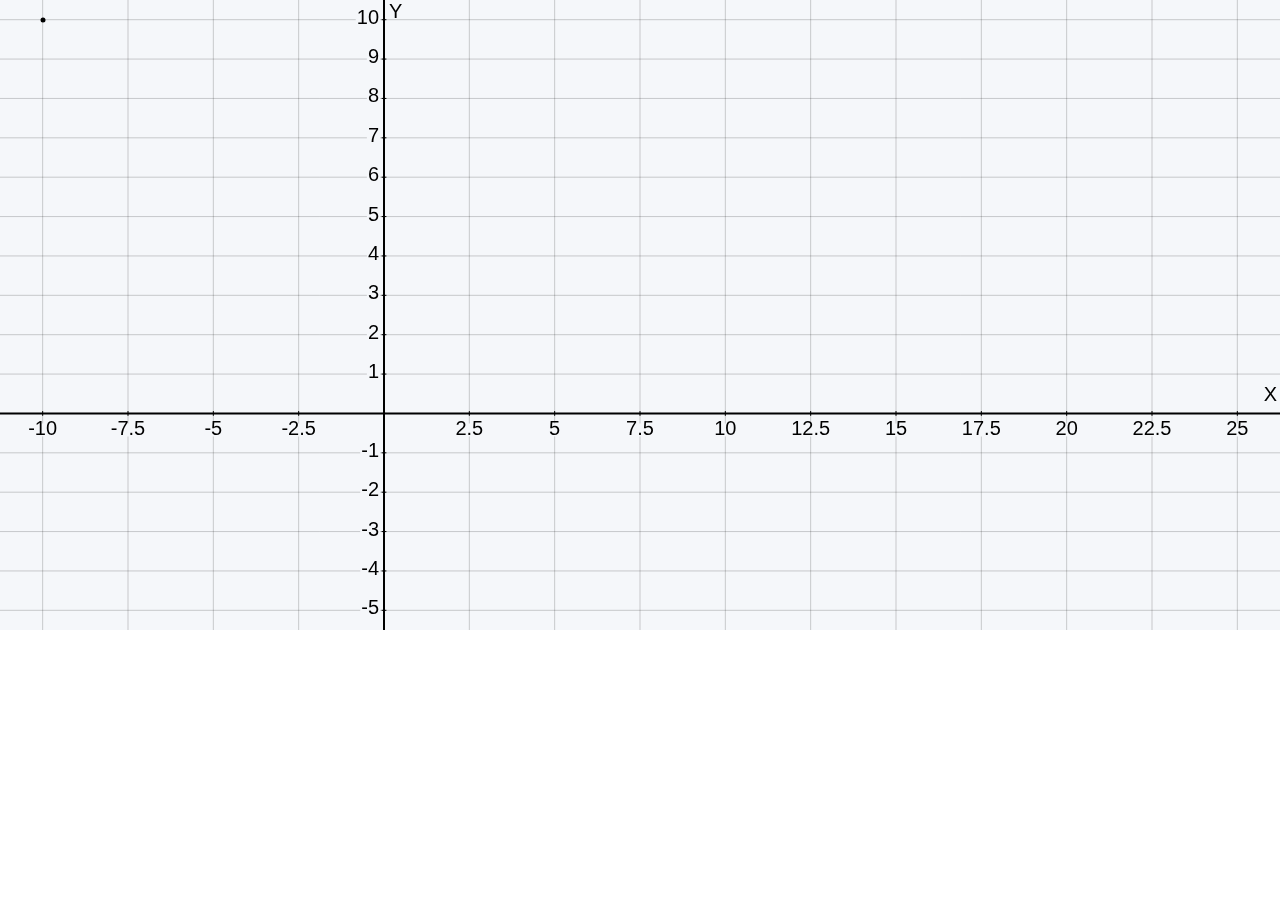
<file: canvas/index.html>
<!DOCTYPE html>
<html lang="en">

<head>
    <script src="p5.js"></script>
    <script src="p5.sound.min.js"></script>
    <link rel="stylesheet" type="text/css" href="style.css">
    <meta charset="utf-8">

</head>

<body>
    <div id="widget-container" style="cursor: pointer;">
    </div>
    <script>
        // START - VALUES FROM BACKEND //
        // segments: 2 to 5 (values >= 10 degrees)
        var quadrants = "full"
        var x_axis = {
            start: -10,
            end: 25,
            increment: 2.5,
            show: true,
            label: "X"
        }
        var y_axis = {
            start: -5,
            end: 10,
            increment: 1,
            show: true,
            label: "Y"
        }
        var showGrid = true;
        var snapToGrid = true;
        var axisNumbering = true;

        // colors: color palette used by the pie chart 
        // (if this is not provided globally it will still work
        // const pieColors = ["#00ACED", "#F26363", "#69B516", "#FF8F41", "#A659FF"]
        // END - VALUES FROM BACKEND //
    </script>
    <script src="canvas.js"></script>
    <script src="sketch.js"></script>


</body>

</html>
</file>
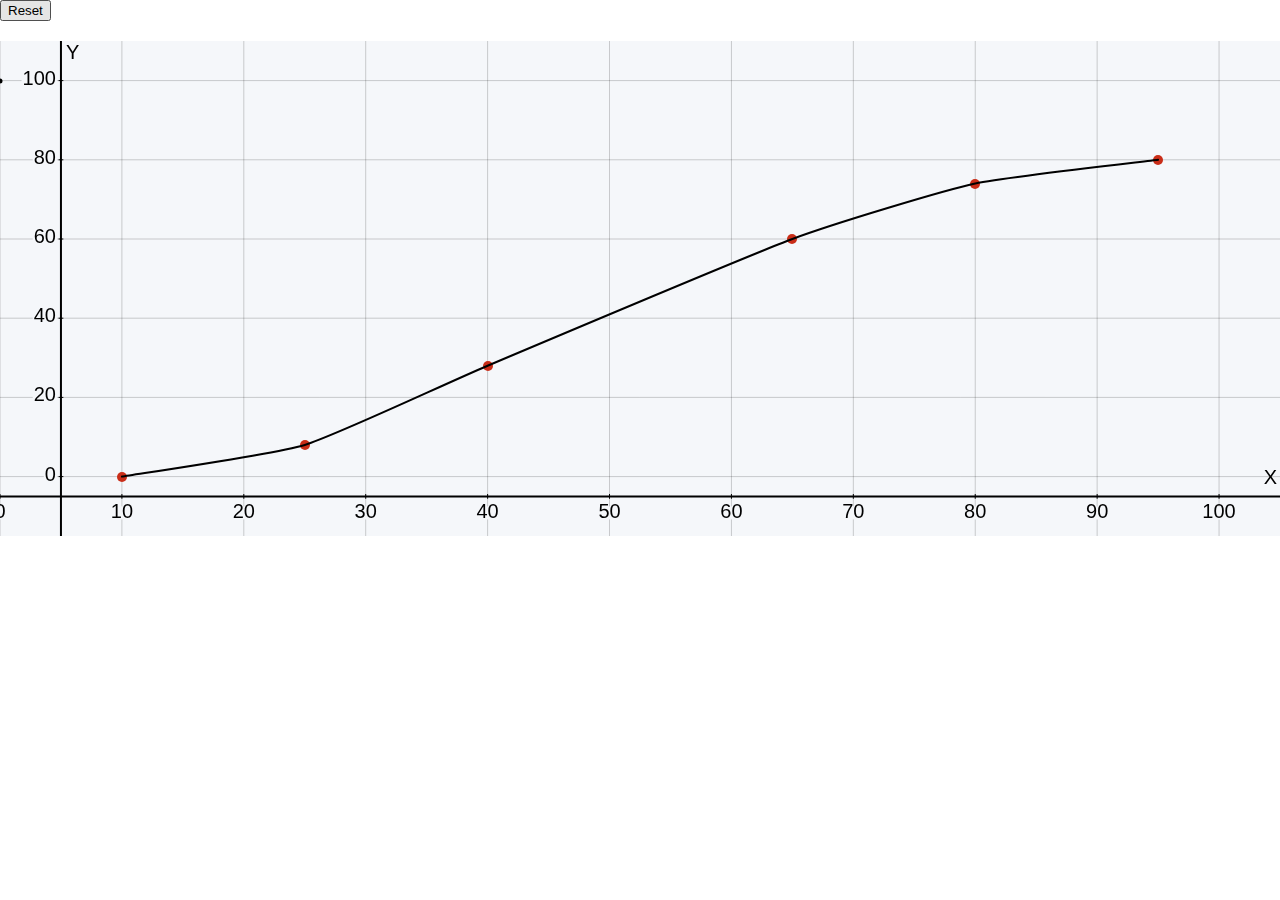
<file: cummulative frequency diagram/index.html>
<!DOCTYPE html>
<html lang="en">

<head>
    <script src="p5.js"></script>
    <script src="p5.sound.min.js"></script>
    <link rel="stylesheet" type="text/css" href="style.css">
    <meta charset="utf-8">

</head>

<body>
    <div id="widget-container" style="cursor: pointer;">
        <input id="cummulative-frequency-diagram-points" name="answers[]" type="hidden" autocomplete="off">
    </div>
    <script>
        // START - VALUES FROM BACKEND //
        // segments: 2 to 5 (values >= 10 degrees)
        var canvasData = {
            quadrants: 1,
            x_axis: {
                start: 5,
                end: 100,
                increment: 10,
                show: true,
                label: "X"
            },
            y_axis: {
                start: -5,
                end: 100,
                increment: 20,
                show: true,
                label: "Y"
            },
            showGrid: true,
            snapToGrid: true,
            axisNumbering: true
        }
        var pnts = [{
            x: 10,
            y: 0
        }, {
            x: 25,
            y: 8
        }, {
            x: 40,
            y: 28
        }, {
            x: 65,
            y: 60
        }, {
            x: 80,
            y: 74
        }, {
            x: 95,
            y: 80
        }]
        var interactive = true;

        // colors: color palette used by the pie chart 
        // (if this is not provided globally it will still work)
        // const pieColors = ["#00ACED", "#F26363", "#69B516", "#FF8F41", "#A659FF"]
        // END - VALUES FROM BACKEND //
    </script>
    <script src="canvas.js"></script>
    <script src="sketch.js"></script>


</body>

</html>
</file>
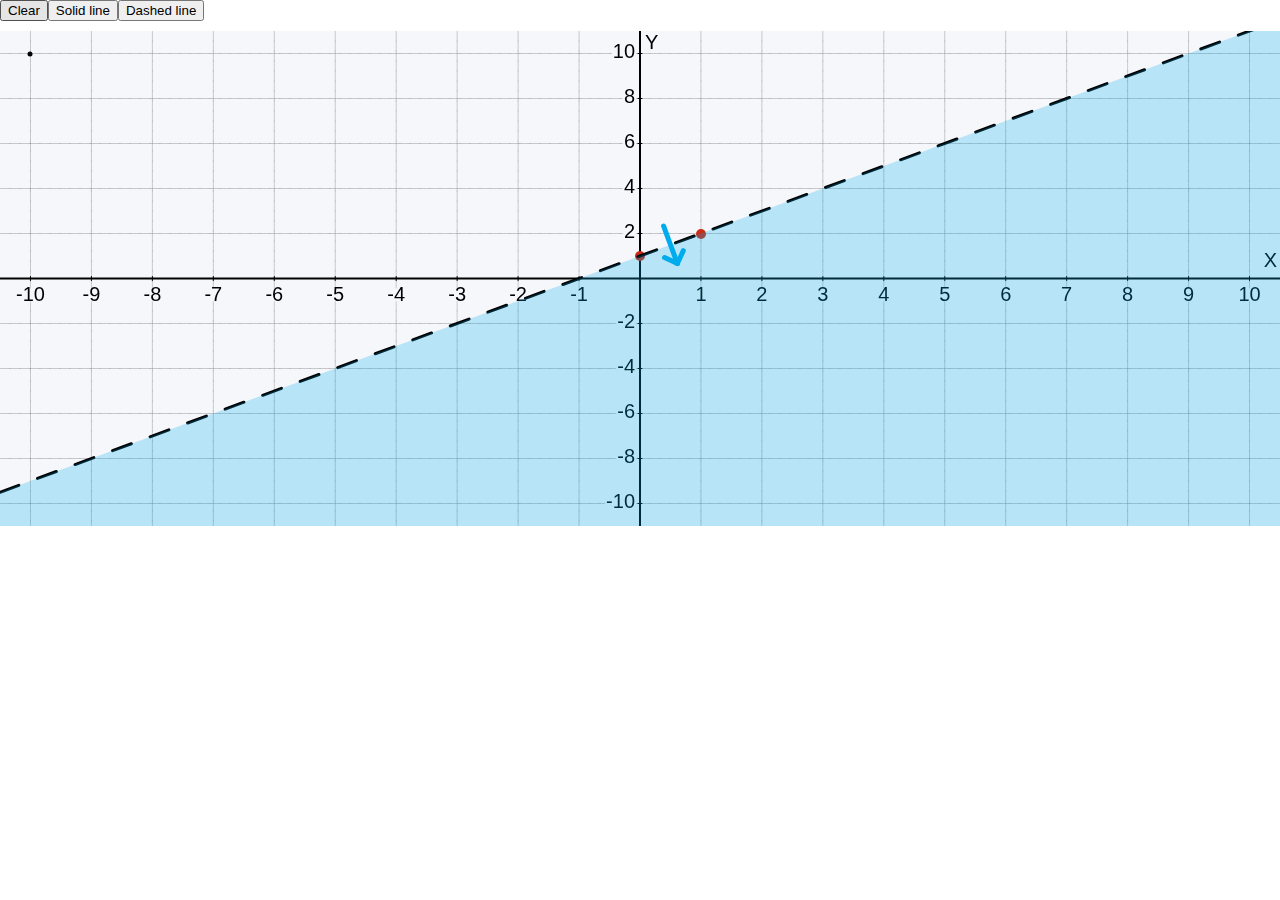
<file: inequalities/index.html>
<!DOCTYPE html>
<html lang="en">

<head>
    <script src="p5.js"></script>
    <script src="p5.sound.min.js"></script>
    <link rel="stylesheet" type="text/css" href="style.css">
    <meta charset="utf-8">

</head>

<body>
    <div id="widget-container" style="cursor: pointer;">
        <input id="inequalities-lines" name="answers[]" type="hidden" autocomplete="off">
    </div>
    <script>
        // START - VALUES FROM BACKEND //
        // segments: 2 to 5 (values >= 10 degrees)
        var canvasData = {
            quadrants: "full",
            x_axis: {
                start: -10,
                end: 10,
                increment: 1,
                show: true,
                label: "X"
            },
            y_axis: {
                start: -10,
                end: 10,
                increment: 2,
                show: true,
                label: "Y"
            },
            showGrid: true,
            snapToGrid: true,
            axisNumbering: true
        }
        var interactive = true;
        var input_lines = [{
            x1: 0,
            y1: 1,
            x2: 1,
            y2: 2,
            type: "dashed",
            direction: "smaller"
        }]

        // colors: color palette used by the pie chart 
        // (if this is not provided globally it will still work)
        // const pieColors = ["#00ACED", "#F26363", "#69B516", "#FF8F41", "#A659FF"]
        // END - VALUES FROM BACKEND //
    </script>
    <script src="canvas.js"></script>
    <script src="sketch.js"></script>


</body>

</html>
</file>
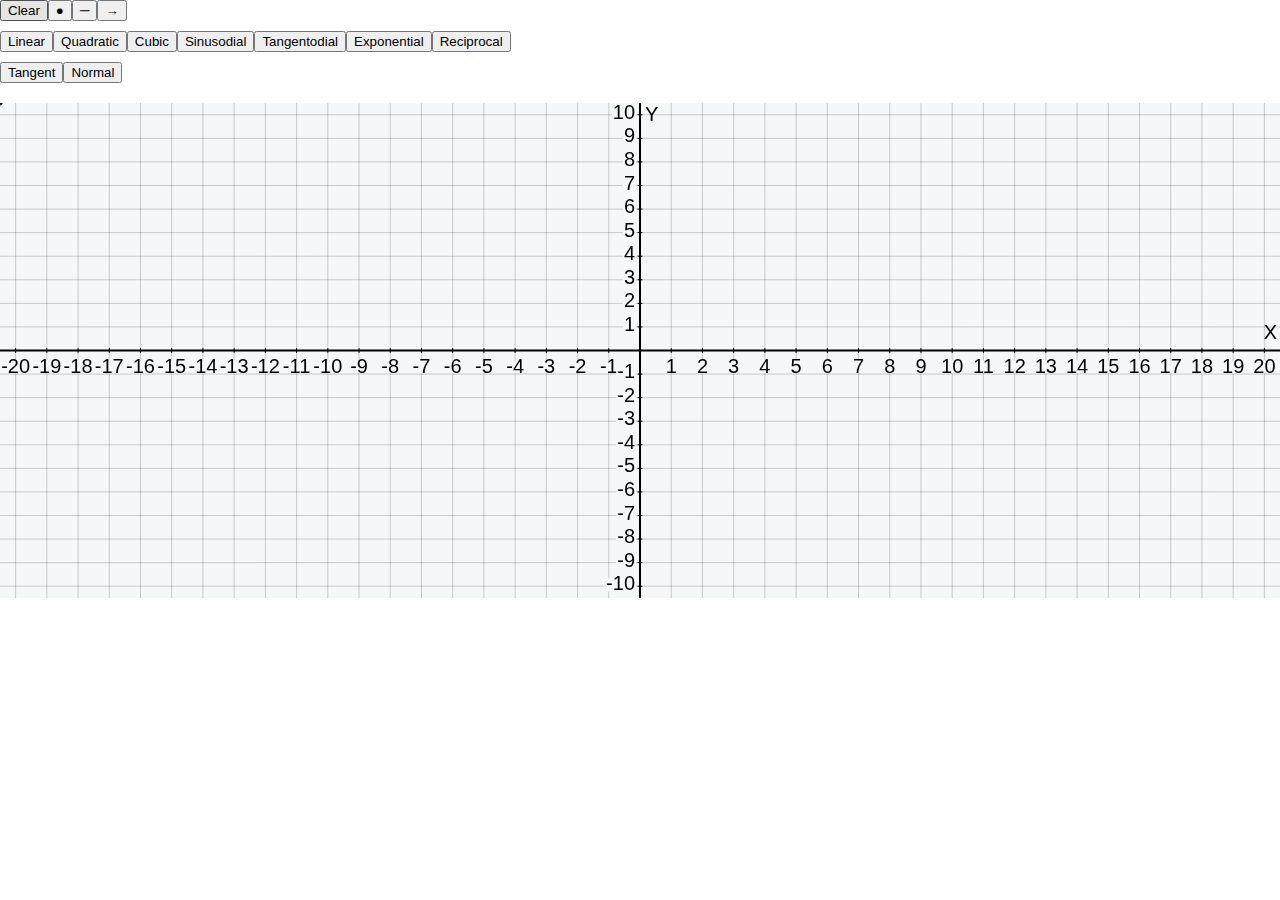
<file: plot/index.html>
<!DOCTYPE html>
<html lang="en">

<head>
    <script src="p5.js"></script>
    <script src="p5.sound.min.js"></script>
    <link rel="stylesheet" type="text/css" href="style.css">
    <meta charset="utf-8">

</head>

<body>
    <div id="widget-container" style="cursor: pointer;">
        <input id="plot-output" name="answers[]" type="hidden" autocomplete="off"></input>
    </div>
    <!-- Pie Chart JS -->
    <script>
        // START - VALUES FROM BACKEND //
        // segments: 2 to 5 (values >= 10 degrees)
        var canvasData = {
            quadrants: "full",
            x_axis: {
                start: -20,
                end: 20,
                increment: 1,
                show: true,
                label: "X"
            },
            y_axis: {
                start: -10,
                end: 10,
                increment: 1,
                show: true,
                label: "Y"
            },
            showGrid: true,
            snapToGrid: false,
            axisNumbering: true
        }
        var interactive = true;
        var input_lines = [
            /*{
                            x1: 0,
                            y1: 1,
                            x2: 1,
                            y2: 2,
                            type: "solid"
                        }, {
                            x1: 0,
                            y1: -1,
                            x2: -1,
                            y2: 2,
                            type: "vector"
                        }*/
        ]
        var input_points = [
            /*{
                            x: 5,
                            y: 4
                        }*/
        ]
        var input_functions = []

        // colors: color palette used by the pie chart 
        // (if this is not provided globally it will still work)
        // const pieColors = ["#00ACED", "#F26363", "#69B516", "#FF8F41", "#A659FF"]
        // END - VALUES FROM BACKEND //
    </script>
    <script src="canvas.js"></script>
    <script src="math.js"></script>
    <script src="sketch.js"></script>


</body>

</html>
</file>
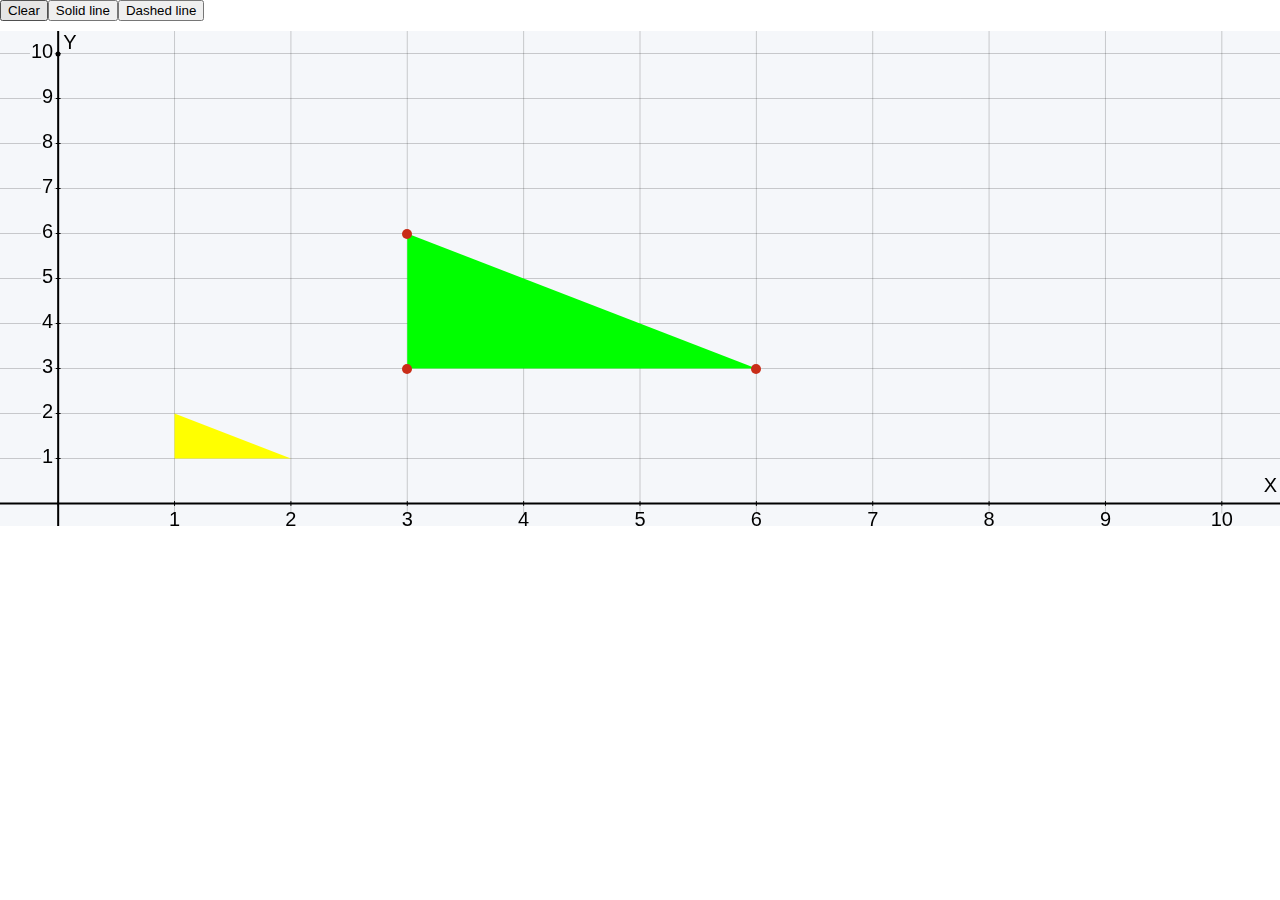
<file: transformations/index.html>
<!DOCTYPE html>
<html lang="en">

<head>
    <script src="p5.js"></script>
    <script src="p5.sound.min.js"></script>
    <link rel="stylesheet" type="text/css" href="style.css">
    <meta charset="utf-8">

</head>

<body>
    <div id="widget-container" style="cursor: pointer;">
        <input id="transformations-shape-B-points" name="answers[]" type="hidden" autocomplete="off">
    </div>
    <script>
        // START - VALUES FROM BACKEND //
        // segments: 2 to 5 (values >= 10 degrees)
        var canvasData = {
            quadrants: 1,
            x_axis: {
                start: 0,
                end: 10,
                increment: 1,
                show: true,
                label: "X"
            },
            y_axis: {
                start: 0,
                end: 10,
                increment: 1,
                show: true,
                label: "Y"
            },
            showGrid: true,
            snapToGrid: true,
            axisNumbering: true
        }
        var shapeA = {
            col: "#ffff00",
            points: [{
                x: 1,
                y: 1
            }, {
                x: 1,
                y: 2
            }, {
                x: 2,
                y: 1
            }]
        }
        var shapeB = {
            col: "#00ff00",
            points: [{
                x: 3,
                y: 3
            }, {
                x: 3,
                y: 6
            }, {
                x: 6,
                y: 3
            }]
        }
        var interactive = true

        // colors: color palette used by the pie chart 
        // (if this is not provided globally it will still work)
        // const pieColors = ["#00ACED", "#F26363", "#69B516", "#FF8F41", "#A659FF"]
        // END - VALUES FROM BACKEND //
    </script>
    <script src="canvas.js"></script>
    <script src="sketch.js"></script>


</body>

</html>
</file>
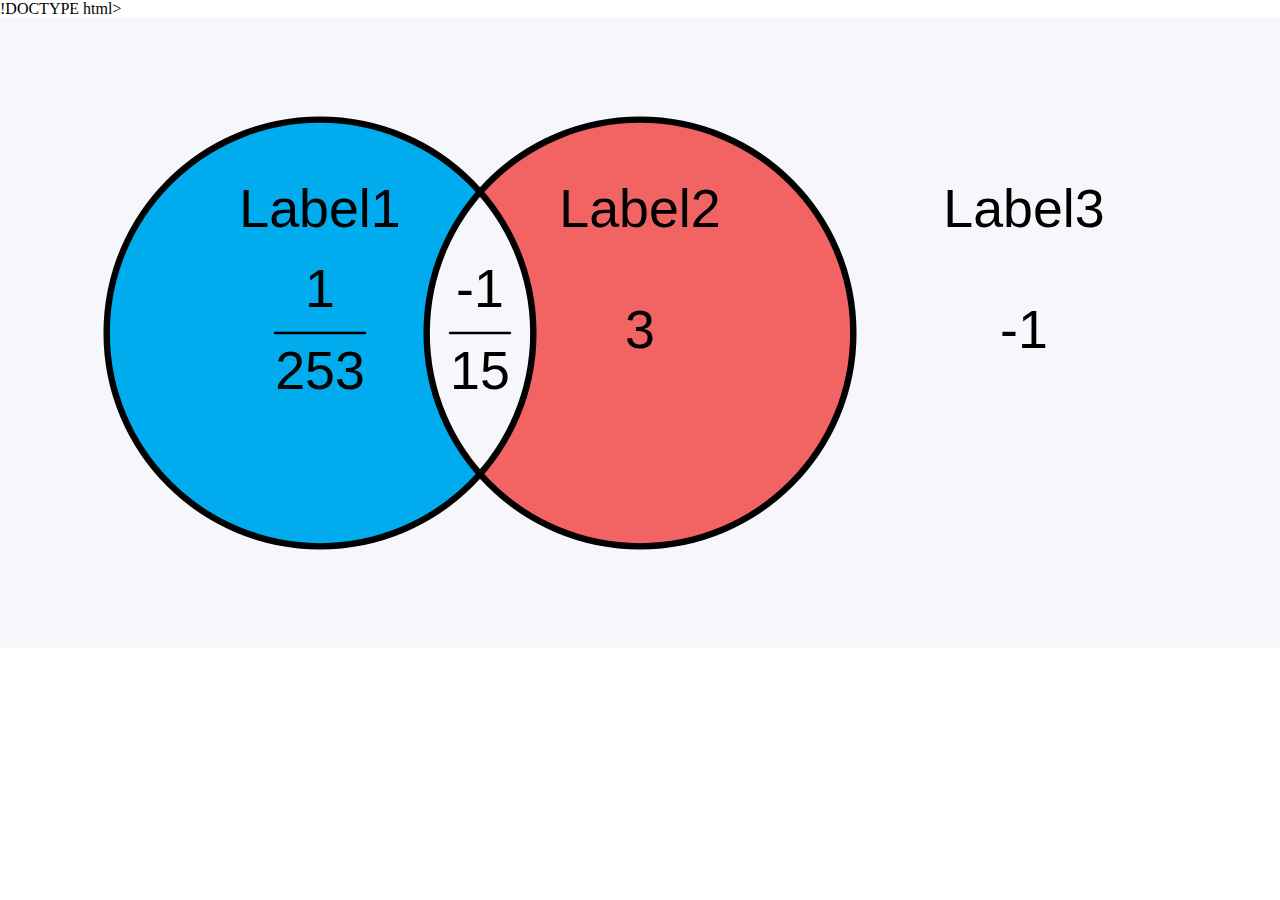
<file: venn diagram/index.html>
<html lang="en">

<head></head>

<body>!DOCTYPE html&gt;


    <script src="p5.js"></script>
    <script src="p5.sound.min.js"></script>
    <link rel="stylesheet" type="text/css" href="style.css">
    <meta charset="utf-8">



    <div id="widget-container">
        <input id="venn-diagram-segment-1" name="segment-1" type="hidden" autocomplete="off">
        <input id="venn-diagram-segment-2" name="segment-2" type="hidden" autocomplete="off">
        <input id="venn-diagram-segment-3" name="segment-3" type="hidden" autocomplete="off">
        <input id="venn-diagram-segment-4" name="segment-4" type="hidden" autocomplete="off">
    </div>
    <script>
        // START - VALUES FROM BACKEND //
        // segments: 2 to 5 (values >= 10 degrees)
        var labels = ["Label1", "Label2", "Label3"];
        var values = ["\\frac{1}{253}", "3", "\\frac{-1}{15}", "-1"];
        var interactive = true;
        var colors = ["#00ACED", "#F26363", "#69B516", "#FF8F41"];
        var coloredRegions = [true, true, false, false]

        // colors: color palette used by the pie chart 
        // (if this is not provided globally it will still work)
        // const pieColors = ["#00ACED", "#F26363", "#69B516", "#FF8F41", "#A659FF"]
        // END - VALUES FROM BACKEND //
    </script>
    <script src="sketch.js"></script>


</body>

</html>
</file>
<file: canvas/style.css>
html, body {
  margin: 0;
  padding: 0;
}
canvas {
  display: block;
}
</file>
<file: cummulative frequency diagram/style.css>
html, body {
  margin: 0;
  padding: 0;
}
canvas {
  display: block;
}
</file>
<file: inequalities/style.css>
html, body {
  margin: 0;
  padding: 0;
}
canvas {
  display: block;
}
</file>
<file: plot/style.css>
html, body {
  margin: 0;
  padding: 0;
}
canvas {
  display: block;
}
</file>
<file: transformations/style.css>
html, body {
  margin: 0;
  padding: 0;
}
canvas {
  display: block;
}
</file>
<file: venn diagram/style.css>
html, body {
  margin: 0;
  padding: 0;
}
canvas {
  display: block;
}
</file>
